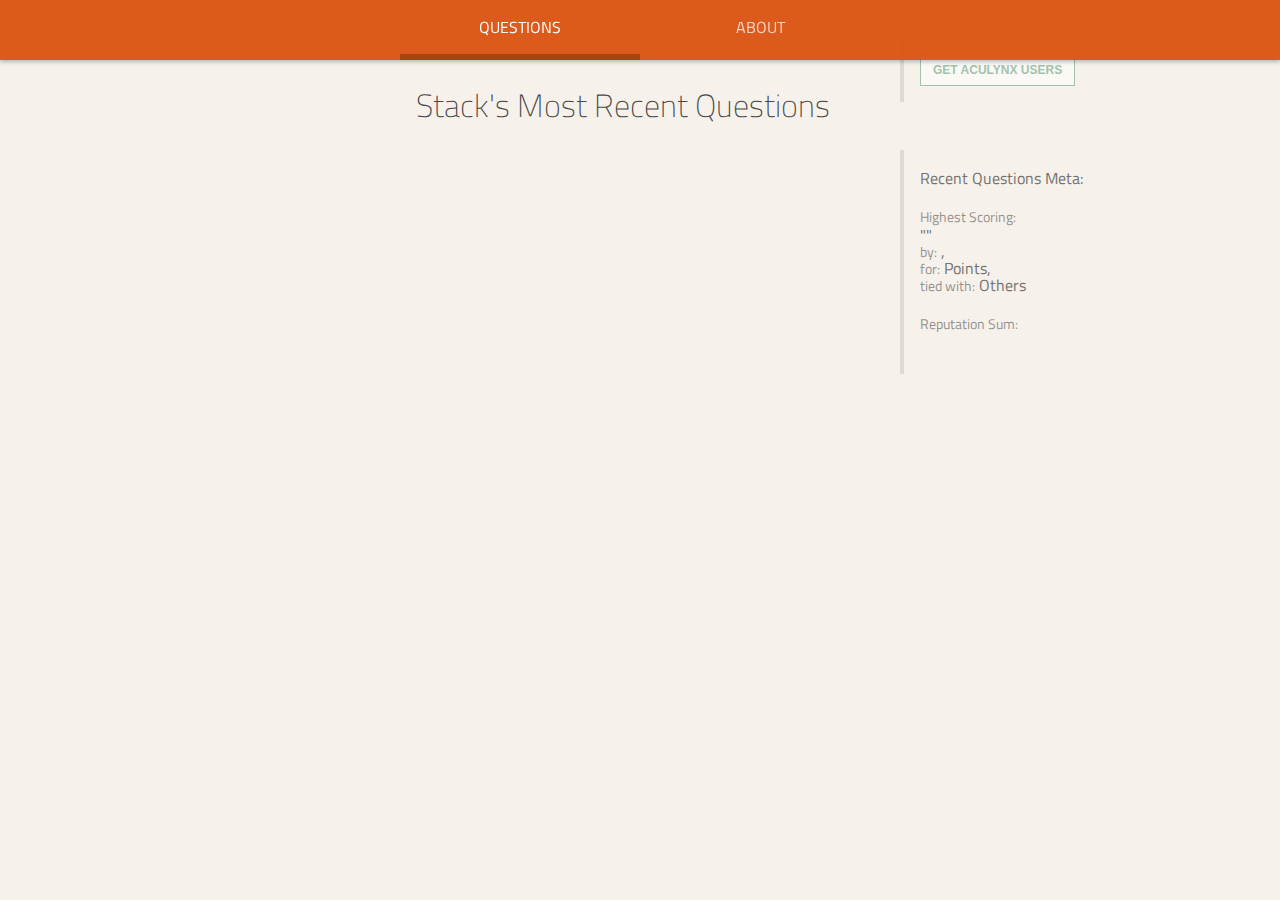
<file: index.html>
﻿<!DOCTYPE html>
<html lang="en" ng-app="accuchallenge">
<head>
    <meta charset="utf-8">
    <meta http-equiv="X-UA-Compatible" content="IE=edge,chrome=1">
    <meta name="viewport" content="width=device-width, initial-scale=1.0, user-scalable=no" />
    <meta name="apple-mobile-web-app-capable" content="yes" />
    <link rel="shortcut icon" href="favicon.ico">
    <link rel="apple-touch-icon image_src" href="apple-touch-icon.png">
    <title>AccuChallenge</title>

    <style>*{box-sizing:border-box;}body{margin:0;}a,button,input,select{outline: 0;}iframe,h1,h2,h3,h4,h5,h6,p,blockquote,a,abbr,acronym,address,cite,em,img,strong,sub,sup,dl,dt,dd,ol,ul,li,fieldset,form,label,legend,table,caption,tbody,tfoot,thead,tr,th,td,article,aside,figure,figcaption,footer,header,menu,nav,section,summary,time,mark,audio,video{border:0;font-size:100%;font:inherit;vertical-align:baseline;margin:0;padding:0}article,aside,details,figcaption,figure,footer,header,hgroup,menu,nav,section{display:block}ol,ul{list-style:none}blockquote{quotes:none}blockquote:before,blockquote:after{content:none}table{border-collapse:collapse;border-spacing:0}</style>

    <link href='http://fonts.googleapis.com/css?family=Titillium+Web:600,400,200' rel='stylesheet' type='text/css'>

    <link rel="stylesheet" type="text/css" href="shared/css/style.css">
</head>

<body>
    <header class="app-header">
        <div class="header-inner">
            <nav class="app-nav cf">
                <a class="tab" ui-sref-active="active" ui-sref=".questions">Questions</a>
                <a class="tab" ui-sref-active="active" ui-sref=".about">About</a>
            </nav>
        </div>
    </header>
    <article class="page-view" ui-view></article>

    <script src="shared/js/libs/angular.min.js"></script>
    <script src="shared/js/libs/angular-ui-router.min.js"></script>
    <script src="shared/js/libs/angular-animate.min.js"></script>
    <script src="shared/js/libs/fastclick.js"></script>
    <script src="shared/js/app.js"></script>
    <script src="shared/js/appFilters.js"></script>
    <script src="shared/js/appServices.js"></script>
    <script src="components/questions/questionsController.js"></script>
    <script src="components/question/questionDirective.js"></script>
    <script src="components/user/userController.js"></script>
    <script src="components/acculynxMeta/acculynxMetaDirective.js"></script>
    <script>
        if ('addEventListener' in document) {
            document.addEventListener('DOMContentLoaded', function() {
                FastClick.attach(document.body);
            }, false);
        }
    </script>
</body>
</html>
</file>
<file: shared/css/style.css>
body {
  color: #484848;
  font-family: 'Titillium Web', sans-serif; }

a {
  color: #407354;
  text-decoration: none;
  -webkit-transition: all 150ms;
          transition: all 150ms; }
  a:hover {
    color: #87b398;
    -webkit-transition: all 150ms;
            transition: all 150ms; }

.button {
  appearance: none;
  border: none;
  color: #87b398;
  cursor: pointer;
  font-size: 12px;
  font-weight: 600;
  line-height: 14px;
  text-transform: uppercase;
  -webkit-transition: all 150ms;
          transition: all 150ms; }
  .button:hover {
    -webkit-transition: all 150ms;
            transition: all 150ms; }

.button-primary {
  background-color: rgba(255, 255, 255, 0.75);
  border: 1px solid #87b398;
  padding: 8px 12px; }
  .button-primary:hover {
    background-color: white; }

.button-link {
  background-color: rgba(135, 179, 152, 0.0625);
  border: 1px solid rgba(135, 179, 152, 0.125);
  display: inline-block;
  height: 28px;
  min-width: 100px;
  opacity: .5;
  padding: 7px;
  text-align: center; }
  .button-link:hover {
    background-color: rgba(135, 179, 152, 0.125);
    border: 1px solid rgba(135, 179, 152, 0.25);
    opacity: 1; }

.badge {
  background-color: #f6f1ea;
  color: #da500e;
  display: inline-block;
  height: 24px;
  line-height: 22px;
  min-width: 24px;
  padding: 0 8px;
  text-align: right; }

.badge-label {
  font-size: 14px;
  margin-right: 16px;
  opacity: .5; }

.app-header {
  background-color: rgba(218, 80, 14, 0.9375);
  box-shadow: 0 2px 4px 0 rgba(0, 0, 0, 0.25);
  color: #fff;
  height: 60px;
  left: 0;
  position: fixed;
  right: 0;
  top: 0;
  -webkit-transform: translate3d(0, 0, 0);
          transform: translate3d(0, 0, 0);
  z-index: 20; }

.header-inner {
  height: 100%;
  position: relative;
  margin: auto;
  width: 100%; }
  @media (min-width: 480px) {
    .header-inner {
      width: 480px; } }

.app-nav {
  bottom: 0;
  position: absolute;
  width: 100%; }

.tab {
  border-bottom: 6px solid transparent;
  color: #fff;
  display: block;
  height: 100%;
  float: left;
  opacity: .75;
  padding: 15px 0;
  text-align: center;
  text-transform: uppercase;
  -webkit-transition: all 300ms;
          transition: all 300ms;
  width: 50%; }
  .tab:hover {
    background-color: rgba(255, 255, 255, 0.0625);
    border-color: rgba(0, 0, 0, 0.125);
    color: #fff;
    opacity: .875;
    -webkit-transition: all 300ms;
            transition: all 300ms; }
  .tab.active {
    border-color: rgba(0, 0, 0, 0.25);
    opacity: 1;
    -webkit-transition: all 300ms;
            transition: all 300ms; }

.questions-header {
  font-size: 32px;
  font-weight: 200;
  line-height: 26px;
  margin: 32px 0;
  padding: 0 16px; }

.sidebar {
  opacity: .75;
  margin: 16px 0;
  padding: 0 16px; }
  @media (min-width: 1024px) {
    .sidebar {
      margin: 0;
      padding: 16px; } }

@media (min-width: 1024px) {
  .question-meta {
    border-left: 4px solid rgba(0, 0, 0, 0.125);
    left: 500px;
    padding: 16px;
    position: absolute;
    top: 90px;
    width: 240px; } }

@media (min-width: 1024px) {
  .break-on-1024 {
    display: block; } }

.label {
  display: block;
  font-size: 14px;
  margin-top: 16px;
  opacity: .75; }

.inline-label {
  font-size: 14px;
  opacity: .75; }

.data {
  display: inline-block;
  font-size: 16px;
  line-height: 100%; }

@media (min-width: 1024px) {
  .questions {
    padding-bottom: 32px; } }

.question {
  background-color: #fff;
  cursor: pointer;
  margin-bottom: 2px;
  min-height: 150px;
  padding: 16px 16px 16px 16px;
  position: relative; }
  .question.open {
    z-index: 10; }
  .question.open-remove {
    z-index: 10; }

.question-content {
  padding-bottom: 28px;
  position: relative;
  z-index: 1; }

.header {
  margin-left: 72px;
  -webkit-transition: -webkit-transform 150ms ease-out;
          transition: transform 150ms ease-out; }

.open .header {
  -webkit-transition: -webkit-transform 300ms ease-out;
          transition: transform 300ms ease-out;
  -webkit-transform: translate3d(0, -20px, 0);
          transform: translate3d(0, -20px, 0); }

.body {
  margin-left: 72px;
  opacity: 0;
  overflow: hidden;
  position: absolute;
  -webkit-transition: all 150ms ease-out;
          transition: all 150ms ease-out;
  word-break: break-word; }

.open .body {
  opacity: 1;
  -webkit-transition: all 300ms ease-out;
          transition: all 300ms ease-out;
  -webkit-transform: translate3d(0, -20px, 0);
          transform: translate3d(0, -20px, 0); }

.counts {
  height: 384px;
  left: 0;
  position: absolute;
  top: 0;
  -webkit-transition: -webkit-transform 150ms ease-out;
          transition: transform 150ms ease-out;
  width: 48px; }

.open .counts {
  -webkit-transition: -webkit-transform 300ms ease-out;
          transition: transform 300ms ease-out;
  -webkit-transform: translate3d(-6px, -20px, 0);
          transform: translate3d(-6px, -20px, 0); }

.footer-closed {
  bottom: 0;
  position: absolute;
  right: 0;
  -webkit-transition-duration: 150ms;
          transition-duration: 150ms; }
  .footer-closed.ng-enter {
    opacity: 0;
    -webkit-transition: all 150ms ease-out 150ms;
            transition: all 150ms ease-out 150ms;
    -webkit-transform: translate3d(32px, 0, 0);
            transform: translate3d(32px, 0, 0); }
  .footer-closed.ng-enter-active {
    opacity: 1;
    -webkit-transform: translate3d(0, 0, 0);
            transform: translate3d(0, 0, 0); }
  .footer-closed.ng-leave {
    opacity: 1;
    -webkit-transform: translate3d(0, 0, 0);
            transform: translate3d(0, 0, 0); }
  .footer-closed.ng-leave-active {
    opacity: 0;
    -webkit-transform: translate3d(32px, 0, 0);
            transform: translate3d(32px, 0, 0); }

.footer-open {
  position: absolute;
  right: 0;
  top: 400px;
  -webkit-transition-duration: 150ms;
          transition-duration: 150ms; }
  .footer-open.ng-enter {
    opacity: 0;
    -webkit-transition: all 150ms ease-out 150ms;
            transition: all 150ms ease-out 150ms;
    -webkit-transform: translate3d(32px, 0, 0);
            transform: translate3d(32px, 0, 0); }
  .footer-open.ng-enter-active {
    opacity: 1;
    -webkit-transform: translate3d(0, 0, 0);
            transform: translate3d(0, 0, 0); }
  .footer-open.ng-leave {
    opacity: 1;
    -webkit-transform: translate3d(0, 0, 0);
            transform: translate3d(0, 0, 0); }
  .footer-open.ng-leave-active {
    opacity: 0;
    -webkit-transform: translate3d(32px, 0, 0);
            transform: translate3d(32px, 0, 0); }

.fade-out {
  background: -webkit-gradient(linear, left top, left bottom, color-stop(0%, rgba(255, 255, 255, 0)), color-stop(100%, white));
  background: -webkit-linear-gradient(top, rgba(255, 255, 255, 0) 0%, white 100%);
  background: linear-gradient(to bottom, rgba(255, 255, 255, 0) 0%, white 100%);
  bottom: 0;
  height: 50%;
  position: absolute;
  width: 100%; }

.question-expanded-background {
  background-color: #fff;
  height: 520px;
  left: -20px;
  margin: auto;
  position: absolute;
  right: 0;
  top: -40px;
  -webkit-transition: -webkit-transform 150ms ease-out;
          transition: transform 150ms ease-out;
  -webkit-transform: scale(0.92, 0.2875);
      -ms-transform: scale(0.92, 0.2875);
          transform: scale(0.92, 0.2875);
  -webkit-transform-origin: 50% 56px;
      -ms-transform-origin: 50% 56px;
          transform-origin: 50% 56px;
  width: 520px;
  z-index: 0; }

.open .question-expanded-background {
  box-shadow: 0 2px 8px 0 rgba(0, 0, 0, 0.25);
  -webkit-transition: -webkit-transform 300ms ease-out;
          transition: transform 300ms ease-out;
  -webkit-transform: scale(1, 1);
      -ms-transform: scale(1, 1);
          transform: scale(1, 1); }

.owner-name {
  height: 28px;
  float: left;
  font-size: 14px;
  overflow: hidden;
  padding-top: 2px;
  text-overflow: ellipsis;
  white-space: nowrap; }

.by-label {
  opacity: .5; }

.question-title {
  clear: both;
  color: #407354;
  font-size: 26px;
  font-weight: 200;
  line-height: 26px;
  padding: 12px 0 24px 0;
  word-wrap: break-word; }

.count-wrapper {
  height: 48px;
  text-align: center;
  -webkit-transition: all 150ms ease-out;
          transition: all 150ms ease-out; }
  .count-wrapper.ng-enter {
    opacity: 0; }
  .count-wrapper.ng-enter-active {
    opacity: 1; }
  .count-wrapper.ng-leave {
    opacity: 1; }
  .count-wrapper.ng-leave-active {
    opacity: 0; }

.count {
  display: block;
  font-size: 20px;
  font-weight: 300;
  margin-bottom: -4px; }

.count-label {
  display: block;
  font-size: 10px;
  opacity: .5; }

.links {
  float: right; }

.button-link {
  margin-left: 8px; }

.stack-link {
  -webkit-transition: all 300ms;
          transition: all 300ms; }
  .stack-link.ng-hide-remove {
    opacity: 0; }
  .stack-link.ng-hide-remove-active {
    opacity: 1; }
  .stack-link.ng-hide-add {
    opacity: 1; }
  .stack-link.ng-hide-add-active {
    opacity: 0; }

.open .stack-link {
  opacity: 1; }
.open .owner-link {
  opacity: 1; }

.user-view {
  position: fixed;
  top: 0;
  -webkit-transform: translate3d(0, -100px, 0);
          transform: translate3d(0, -100px, 0);
  z-index: 40;
  width: 100%; }
  @media (min-width: 480px) {
    .user-view {
      width: 480px; } }

.tool-bar {
  background-color: #da500e;
  box-shadow: 0 2px 4px 0 rgba(0, 0, 0, 0.125);
  height: 60px;
  position: relative;
  top: 100px;
  -webkit-transform: translate3d(0, 0, 0);
          transform: translate3d(0, 0, 0);
  z-index: 1; }

.button-dismiss {
  color: rgba(255, 255, 255, 0.9375);
  cursor: pointer;
  display: block;
  height: 100%;
  padding: 18px 16px;
  position: relative;
  text-transform: uppercase;
  width: 100%;
  z-index: 0; }
  .button-dismiss:hover {
    color: white; }

.user-modal {
  -webkit-animation: animation 1500ms linear both;
          animation: animation 1500ms linear both;
  background-color: #fff;
  box-shadow: 0 2px 4px 0 rgba(0, 0, 0, 0.125);
  left: 0;
  margin: auto;
  opacity: 1;
  right: 0;
  top: -40px;
  width: 100%; }

@-webkit-keyframes animation {
  0% {
    -webkit-transform: matrix3d(1, 0, 0, 0, 0, 1, 0, 0, 0, 0, 1, 0, 0, -230, 0, 1);
            transform: matrix3d(1, 0, 0, 0, 0, 1, 0, 0, 0, 0, 1, 0, 0, -230, 0, 1); }
  4.3% {
    -webkit-transform: matrix3d(1, 0, 0, 0, 0, 1, 0, 0, 0, 0, 1, 0, 0, -111.718, 0, 1);
            transform: matrix3d(1, 0, 0, 0, 0, 1, 0, 0, 0, 0, 1, 0, 0, -111.718, 0, 1); }
  8.61% {
    -webkit-transform: matrix3d(1, 0, 0, 0, 0, 1, 0, 0, 0, 0, 1, 0, 0, -27.925, 0, 1);
            transform: matrix3d(1, 0, 0, 0, 0, 1, 0, 0, 0, 0, 1, 0, 0, -27.925, 0, 1); }
  12.91% {
    -webkit-transform: matrix3d(1, 0, 0, 0, 0, 1, 0, 0, 0, 0, 1, 0, 0, 12.024, 0, 1);
            transform: matrix3d(1, 0, 0, 0, 0, 1, 0, 0, 0, 0, 1, 0, 0, 12.024, 0, 1); }
  17.22% {
    -webkit-transform: matrix3d(1, 0, 0, 0, 0, 1, 0, 0, 0, 0, 1, 0, 0, 21.467, 0, 1);
            transform: matrix3d(1, 0, 0, 0, 0, 1, 0, 0, 0, 0, 1, 0, 0, 21.467, 0, 1); }
  28.33% {
    -webkit-transform: matrix3d(1, 0, 0, 0, 0, 1, 0, 0, 0, 0, 1, 0, 0, 4.744, 0, 1);
            transform: matrix3d(1, 0, 0, 0, 0, 1, 0, 0, 0, 0, 1, 0, 0, 4.744, 0, 1); }
  39.44% {
    -webkit-transform: matrix3d(1, 0, 0, 0, 0, 1, 0, 0, 0, 0, 1, 0, 0, -1.433, 0, 1);
            transform: matrix3d(1, 0, 0, 0, 0, 1, 0, 0, 0, 0, 1, 0, 0, -1.433, 0, 1); }
  61.66% {
    -webkit-transform: matrix3d(1, 0, 0, 0, 0, 1, 0, 0, 0, 0, 1, 0, 0, 0.096, 0, 1);
            transform: matrix3d(1, 0, 0, 0, 0, 1, 0, 0, 0, 0, 1, 0, 0, 0.096, 0, 1); }
  83.98% {
    -webkit-transform: matrix3d(1, 0, 0, 0, 0, 1, 0, 0, 0, 0, 1, 0, 0, -0.006, 0, 1);
            transform: matrix3d(1, 0, 0, 0, 0, 1, 0, 0, 0, 0, 1, 0, 0, -0.006, 0, 1); }
  100% {
    -webkit-transform: matrix3d(1, 0, 0, 0, 0, 1, 0, 0, 0, 0, 1, 0, 0, 0, 0, 1);
            transform: matrix3d(1, 0, 0, 0, 0, 1, 0, 0, 0, 0, 1, 0, 0, 0, 0, 1); } }

@keyframes animation {
  0% {
    -webkit-transform: matrix3d(1, 0, 0, 0, 0, 1, 0, 0, 0, 0, 1, 0, 0, -230, 0, 1);
            transform: matrix3d(1, 0, 0, 0, 0, 1, 0, 0, 0, 0, 1, 0, 0, -230, 0, 1); }
  4.3% {
    -webkit-transform: matrix3d(1, 0, 0, 0, 0, 1, 0, 0, 0, 0, 1, 0, 0, -111.718, 0, 1);
            transform: matrix3d(1, 0, 0, 0, 0, 1, 0, 0, 0, 0, 1, 0, 0, -111.718, 0, 1); }
  8.61% {
    -webkit-transform: matrix3d(1, 0, 0, 0, 0, 1, 0, 0, 0, 0, 1, 0, 0, -27.925, 0, 1);
            transform: matrix3d(1, 0, 0, 0, 0, 1, 0, 0, 0, 0, 1, 0, 0, -27.925, 0, 1); }
  12.91% {
    -webkit-transform: matrix3d(1, 0, 0, 0, 0, 1, 0, 0, 0, 0, 1, 0, 0, 12.024, 0, 1);
            transform: matrix3d(1, 0, 0, 0, 0, 1, 0, 0, 0, 0, 1, 0, 0, 12.024, 0, 1); }
  17.22% {
    -webkit-transform: matrix3d(1, 0, 0, 0, 0, 1, 0, 0, 0, 0, 1, 0, 0, 21.467, 0, 1);
            transform: matrix3d(1, 0, 0, 0, 0, 1, 0, 0, 0, 0, 1, 0, 0, 21.467, 0, 1); }
  28.33% {
    -webkit-transform: matrix3d(1, 0, 0, 0, 0, 1, 0, 0, 0, 0, 1, 0, 0, 4.744, 0, 1);
            transform: matrix3d(1, 0, 0, 0, 0, 1, 0, 0, 0, 0, 1, 0, 0, 4.744, 0, 1); }
  39.44% {
    -webkit-transform: matrix3d(1, 0, 0, 0, 0, 1, 0, 0, 0, 0, 1, 0, 0, -1.433, 0, 1);
            transform: matrix3d(1, 0, 0, 0, 0, 1, 0, 0, 0, 0, 1, 0, 0, -1.433, 0, 1); }
  61.66% {
    -webkit-transform: matrix3d(1, 0, 0, 0, 0, 1, 0, 0, 0, 0, 1, 0, 0, 0.096, 0, 1);
            transform: matrix3d(1, 0, 0, 0, 0, 1, 0, 0, 0, 0, 1, 0, 0, 0.096, 0, 1); }
  83.98% {
    -webkit-transform: matrix3d(1, 0, 0, 0, 0, 1, 0, 0, 0, 0, 1, 0, 0, -0.006, 0, 1);
            transform: matrix3d(1, 0, 0, 0, 0, 1, 0, 0, 0, 0, 1, 0, 0, -0.006, 0, 1); }
  100% {
    -webkit-transform: matrix3d(1, 0, 0, 0, 0, 1, 0, 0, 0, 0, 1, 0, 0, 0, 0, 1);
            transform: matrix3d(1, 0, 0, 0, 0, 1, 0, 0, 0, 0, 1, 0, 0, 0, 0, 1); } }
.profile-header {
  box-shadow: 0 2px 4px 0 rgba(0, 0, 0, 0.125);
  height: 180px;
  position: relative; }

.background {
  background-position: center top;
  background-repeat: no-repeat;
  background-size: cover;
  height: 100%;
  left: 0;
  overflow: hidden;
  position: absolute;
  right: 0;
  z-index: 0; }

.background-mobile {
  background-image: url(../../components/user/assets/userBackground.jpg); }
  @media (min-width: 1024px) {
    .background-mobile {
      display: none; } }

.background-blur {
  display: none;
  height: 100%; }
  @media (min-width: 1024px) {
    .background-blur {
      display: block;
      -webkit-filter: blur(32px);
              filter: blur(32px);
      opacity: .5;
      -webkit-transform: translate3d(0, 0, 0);
              transform: translate3d(0, 0, 0); } }

.user-name {
  bottom: 0;
  font-size: 30px;
  left: 12px;
  overflow: hidden;
  position: absolute;
  text-overflow: ellipsis;
  text-shadow: 0 0 16px white;
  -webkit-transition: opacity 300ms 1s;
          transition: opacity 300ms 1s;
  width: 180px;
  white-space: nowrap; }
  @media (min-width: 480px) {
    .user-name {
      width: 320px; } }
  .user-name a {
    color: #484848; }

.profile-image {
  background-color: #fff;
  background-position: center top;
  background-size: cover;
  border: 4px solid #fff;
  border-radius: 50%;
  bottom: -50px;
  box-shadow: 0 2px 4px 0 rgba(0, 0, 0, 0.125);
  height: 100px;
  margin: auto;
  position: absolute;
  right: 20px;
  width: 100px;
  z-index: 1; }
  @media (min-width: 480px) {
    .profile-image {
      right: 40px; } }

.profile-body {
  padding: 16px; }

.user-rep {
  position: relative;
  margin-top: -8px;
  width: 180px; }
  @media (min-width: 480px) {
    .user-rep {
      width: auto; } }

.profile-label {
  font-size: 14px;
  opacity: .5; }

.badges {
  margin: 0 -4px; }

.profile-badge {
  border-radius: 16px;
  float: left;
  font-size: 12px;
  margin: 3px 2px; }

.last-badge {
  float: none; }

.past-badges {
  margin-top: 8px; }

.rank {
  border-radius: 50%;
  display: inline-block;
  height: 8px;
  margin-right: 4px;
  margin-top: -2px;
  width: 8px; }

.gold {
  background-color: #ffcc00; }

.silver {
  background-color: #c5c5c5; }

.bronze {
  background-color: #cc9966; }

.acculynx-meta {
  padding-bottom: 32px; }
  @media (min-width: 1024px) {
    .acculynx-meta {
      border-left: 4px solid rgba(0, 0, 0, 0.125);
      bottom: 80px;
      left: 500px;
      padding: 16px;
      position: absolute;
      width: 240px; } }

.employee {
  float: left;
  line-height: 16px;
  padding: 8px;
  width: 50%; }
  @media (min-width: 1024px) {
    .employee {
      float: none;
      width: auto; } }
  .employee:hover {
    background-color: #ffffff;
    cursor: pointer; }
  @media (min-width: 1024px) {
    .employee:nth-child(1) {
      margin-top: 8px; } }
  .employee .inline-label {
    cursor: pointer; }

.about-page {
  background-color: #fff;
  line-height: 22px;
  padding: 48px 32px; }
  .about-page section {
    margin-bottom: 48px; }
  .about-page p {
    margin-bottom: 12px; }
  .about-page ol {
    list-style-type: decimal;
    margin-bottom: 8px;
    padding-left: 36px; }
    .about-page ol ol {
      list-style-type: lower-alpha;
      margin-bottom: 0;
      padding-left: 24px; }
      .about-page ol ol ol {
        list-style-type: lower-roman; }
        .about-page ol ol ol ol {
          list-style-type: decimal; }
  .about-page .directory-list ul {
    border-left: 1px solid #e8e8e8;
    margin-left: 4px;
    padding-left: 24px; }

.about-header {
  font-size: 32px;
  font-weight: 200;
  line-height: 26px;
  margin: 0 0 16px 0; }

.about-sub-header {
  font-size: 24px;
  font-weight: 200;
  margin: 0 -1px 8px -1px; }

.git-link {
  font-size: 12px;
  font-weight: 600; }

html {
  overflow-x: hidden;
  overflow-y: scroll;
  -webkit-tap-highlight-color: transparent; }

body {
  background-color: #f6f1ea;
  padding-top: 60px; }

img {
  display: block; }

.cf:before,
.cf:after {
  content: " ";
  display: table; }

.cf:after {
  clear: both; }

.page-view {
  margin: auto;
  position: absolute;
  left: 0;
  right: 0;
  top: 60px;
  -webkit-transition: all 300ms;
          transition: all 300ms;
  width: 100%; }
  @media (min-width: 480px) {
    .page-view {
      width: 480px; } }
  .page-view.ng-enter {
    opacity: 0; }
  .page-view.ng-enter-active {
    opacity: 1; }
  .page-view.ng-leave {
    opacity: 1;
    z-index: 0; }
  .page-view.ng-leave-active {
    opacity: 0;
    z-index: 0; }

/*# sourceMappingURL=style.css.map */
</file>
